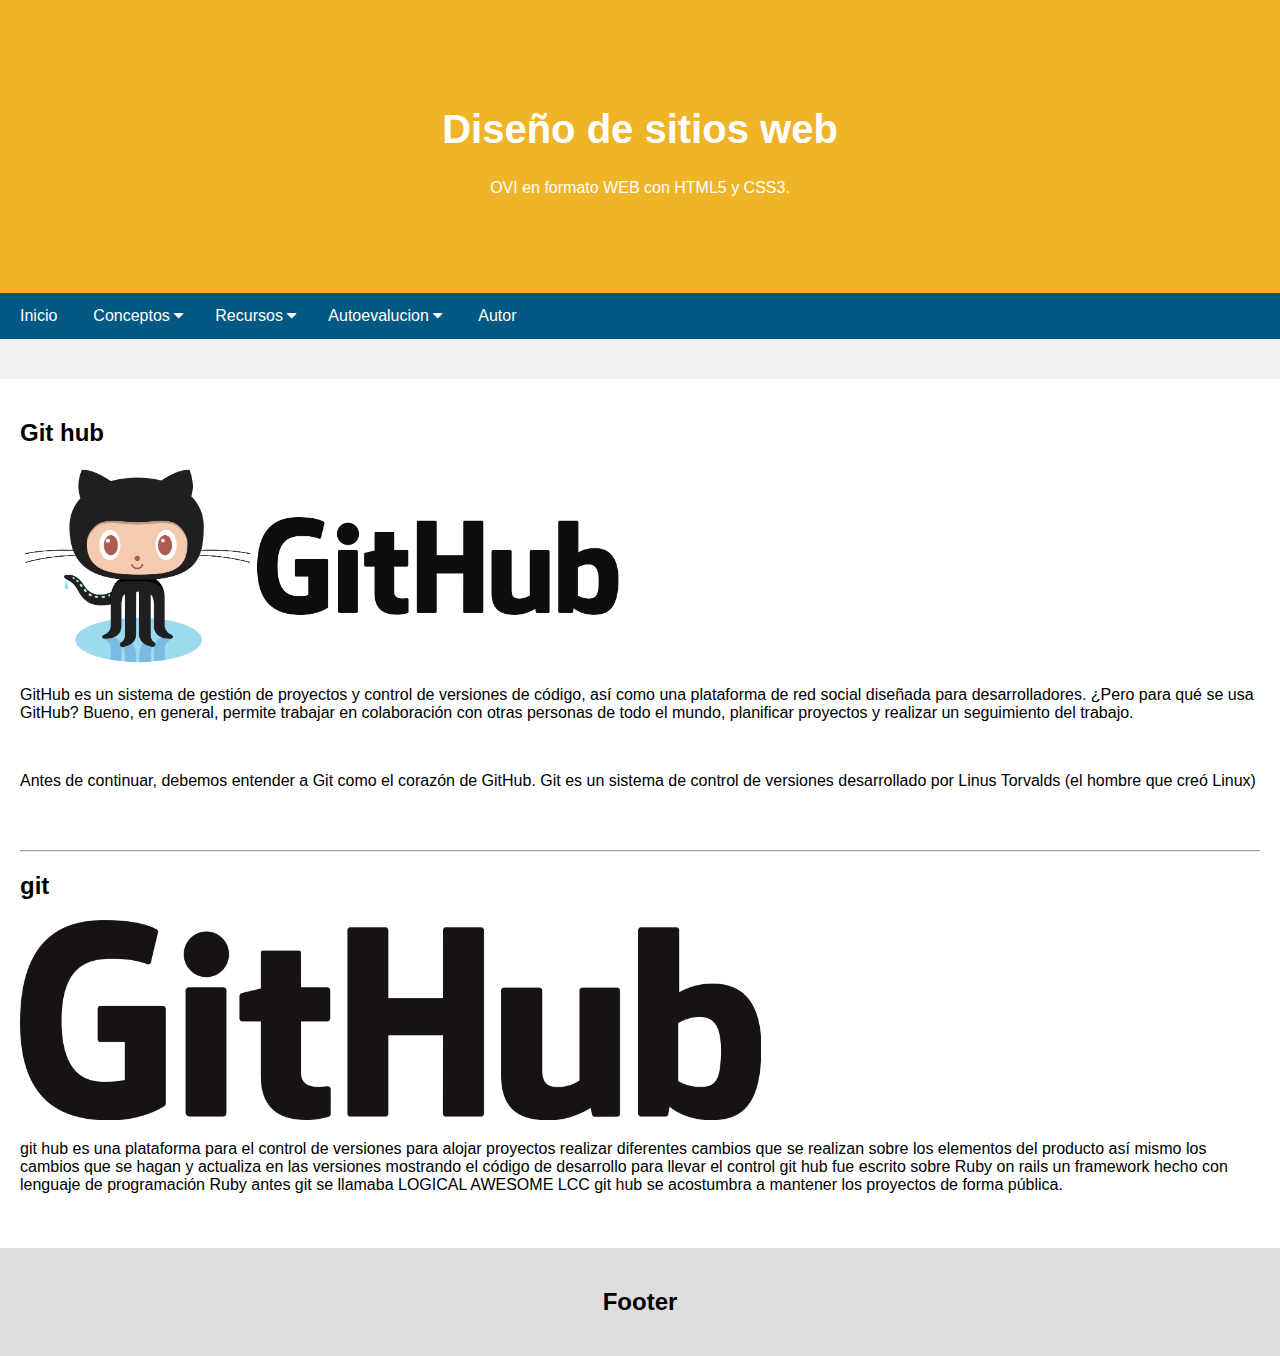
<file: audio.html>
<!DOCTYPE html>
<html lang="en">
  <head>
    <meta charset="UTF-8" />
    <meta name="viewport" content="width=device-width, initial-scale=1.0" />
    <link rel="stylesheet" href="css/style.css" />
    <link
      rel="stylesheet"
      href="https://cdnjs.cloudflare.com/ajax/libs/font-awesome/4.7.0/css/font-awesome.min.css"
    />

    <title>Diseño web</title>
  </head>
  <body>
    <div class="header">
      <h1>Diseño de sitios web</h1>
      <p>OVI en formato WEB con HTML5 y CSS3.</p>
    </div>
    <div class="navbar">
      <a href="index.html">Inicio</a>
      <div class="subnav">
        <button class="subnavbtn">
          Conceptos <i class="fa fa-caret-down"></i>
        </button>
        <div class="subnav-content">         
      <a href="Seccion1.html">Seccion 1</a>
      <a href="Seccion2.html">Seccion 2</a>

        </div>
      </div>

     
      <div class="subnav">
        <button class="subnavbtn">
          Recursos <i class="fa fa-caret-down"></i>
        </button>
        <div class="subnav-content">
          <a href="#bring">Audio</a>
          <a href="#deliver">Video</a>
          
        </div>
 
      </div>
      <div class="subnav">
        <button class="subnavbtn">
          Autoevalucion <i class="fa fa-caret-down"></i>
        </button>
        <div class="subnav-content">
          <a href="#bring">Seccion 1</a>
          <a href="#deliver">Sccion 2</a>
          
        </div>
 
      </div>
      
      <a href="Autor.html">Autor</a>
      
    </div>

    <div class="row">
      <div class="side">
      </div>
          </div>
      <div class="main">
        <h2>Git hub</h2>
        
        <img src="img/github.png"  style="height: 200px">
     
        <p>GitHub es un sistema de gestión de proyectos y control de versiones de código, así como una plataforma de red social diseñada para desarrolladores. ¿Pero para qué se usa GitHub? Bueno, en general, permite trabajar en colaboración con otras personas de todo el mundo, planificar proyectos y realizar un seguimiento del trabajo.</p>
        <br>
        <p>Antes de continuar, debemos entender a Git como el corazón de GitHub. Git es un sistema de control de versiones desarrollado por Linus Torvalds (el hombre que creó Linux)</p>
        <br>
        
        <br />
        <hr>
        <h2> git </h2>       
        <img  src= 'img/1200px-GitHub_logo_2013.svg.png' style="height: 200px">
        <p>git hub es una plataforma para el control de versiones para alojar proyectos realizar diferentes cambios que se
          realizan sobre los elementos del producto así mismo los cambios que se hagan y actualiza en las versiones
          mostrando el código de desarrollo para llevar el control git hub fue escrito sobre Ruby on rails un framework
          hecho con lenguaje de programación Ruby antes git se llamaba LOGICAL AWESOME LCC git hub se acostumbra a mantener
          los proyectos de forma pública. </p>
        <br>
      </div>
    </div>

    

    <div class="footer">
      <h2>Footer</h2>
    </div>
  </body>
</html>
</file>
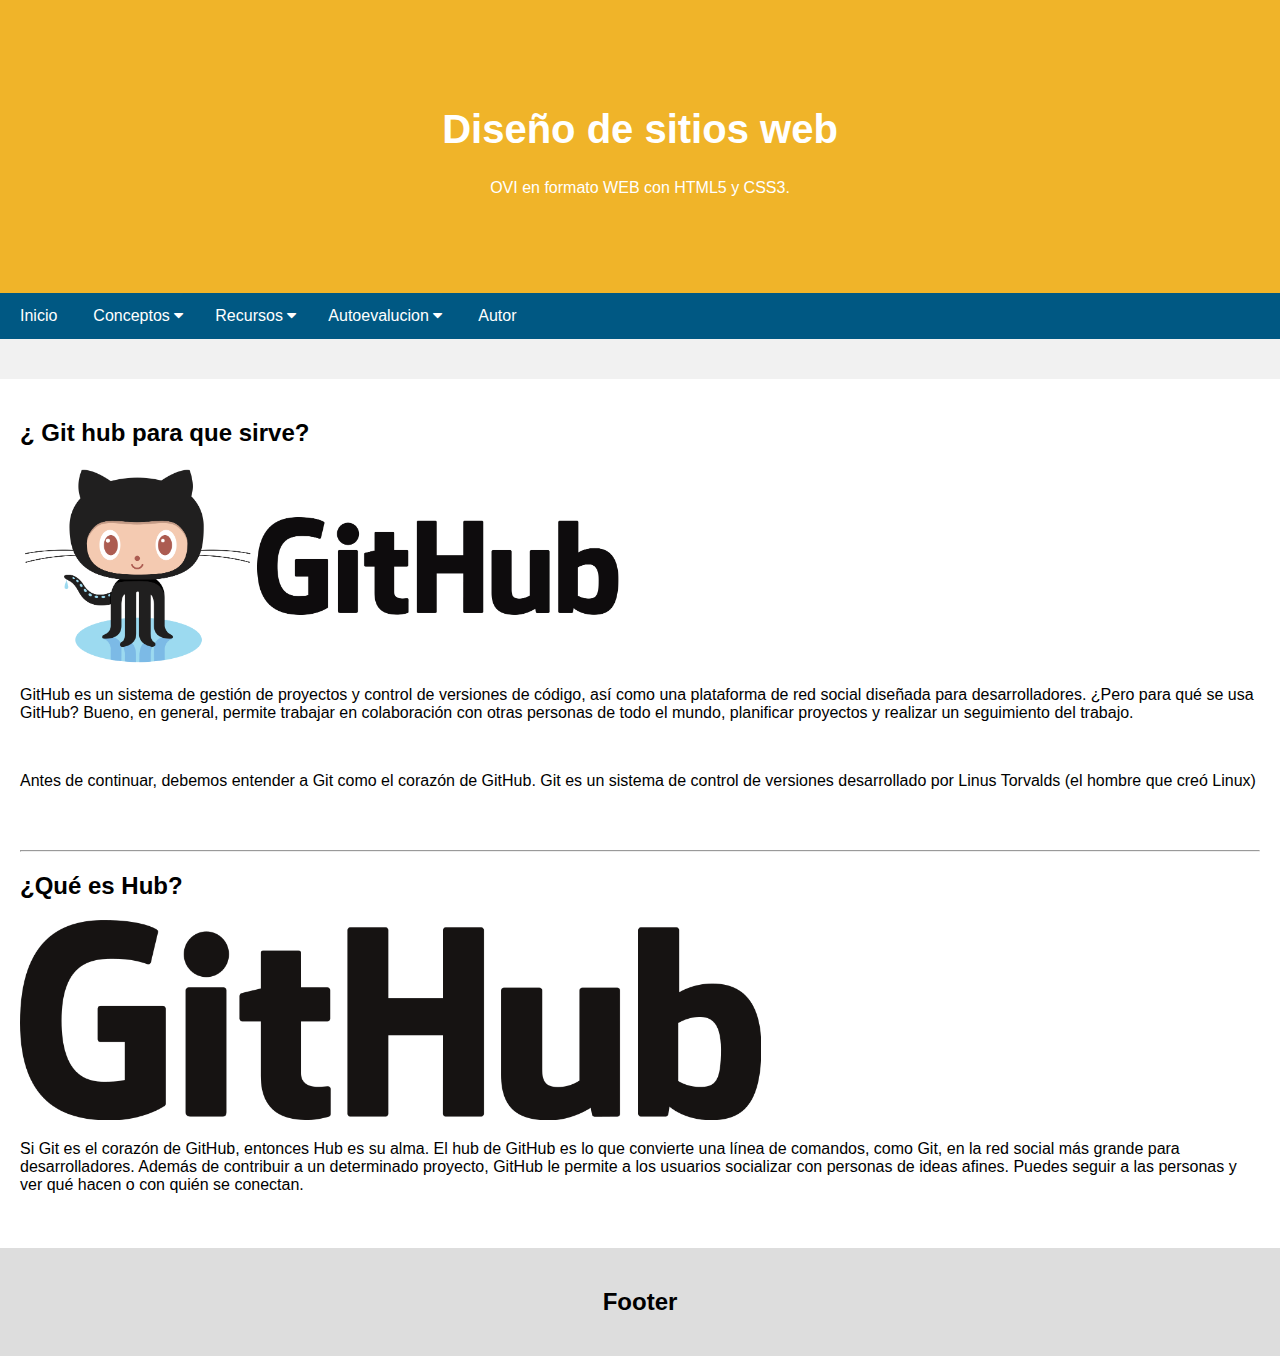
<file: Seccion2.html>
<!DOCTYPE html>
<html lang="en">
  <head>
    <meta charset="UTF-8" />
    <meta name="viewport" content="width=device-width, initial-scale=1.0" />
    <link rel="stylesheet" href="css/style.css" />
    <link
      rel="stylesheet"
      href="https://cdnjs.cloudflare.com/ajax/libs/font-awesome/4.7.0/css/font-awesome.min.css"
    />

    <title>Diseño web</title>
  </head>
  <body>
    <div class="header">
      <h1>Diseño de sitios web</h1>
      <p>OVI en formato WEB con HTML5 y CSS3.</p>
    </div>
    <div class="navbar">
      <a href="index.html">Inicio</a>
      <div class="subnav">
        <button class="subnavbtn">
          Conceptos <i class="fa fa-caret-down"></i>
        </button>
        <div class="subnav-content">         
      <a href="Seccion1.html">Seccion 1</a>
      <a href="Seccion2.html">Seccion 2</a>

        </div>
      </div>

     
      <div class="subnav">
        <button class="subnavbtn">
          Recursos <i class="fa fa-caret-down"></i>
        </button>
        <div class="subnav-content">
          <a href="#bring">Audio</a>
          <a href="#deliver">Video</a>
          
        </div>
 
      </div>
      <div class="subnav">
        <button class="subnavbtn">
          Autoevalucion <i class="fa fa-caret-down"></i>
        </button>
        <div class="subnav-content">
          <a href="#bring">Seccion 1</a>
          <a href="#deliver">Sccion 2</a>
          
        </div>
 
      </div>
      
      <a href="Autor.html">Autor</a>
      
    </div>

    <div class="row">
      <div class="side">
      </div>
          </div>
      <div class="main">
        <h2>¿ Git hub para que sirve? </h2>
        
        <img src="img/github.png"  style="height: 200px">
     
        <p>GitHub es un sistema de gestión de proyectos y control de versiones de código, así como una plataforma de red social diseñada para desarrolladores. ¿Pero para qué se usa GitHub? Bueno, en general, permite trabajar en colaboración con otras personas de todo el mundo, planificar proyectos y realizar un seguimiento del trabajo.</p>
        <br>
        <p>Antes de continuar, debemos entender a Git como el corazón de GitHub. Git es un sistema de control de versiones desarrollado por Linus Torvalds (el hombre que creó Linux)</p>
        <br>
        
        <br />
        <hr>
        <h2> ¿Qué es Hub? </h2>       
        <img  src= 'img/1200px-GitHub_logo_2013.svg.png' style="height: 200px">
        <p>Si Git es el corazón de GitHub, entonces Hub es su alma. El hub de GitHub es lo que convierte una línea de comandos, como Git, en la red social más grande para desarrolladores.

          Además de contribuir a un determinado proyecto, GitHub le permite a los usuarios socializar con personas de ideas afines. Puedes seguir a las personas y ver qué hacen o con quién se conectan.</p>
        <br>
      </div>
    </div>

    

    <div class="footer">
      <h2>Footer</h2>
    </div>
  </body>
</html>
</file>
<file: css/style.css>
* {
    box-sizing: border-box;
}

/* Style the body */
body {
    font-family: Arial, Helvetica, sans-serif;
    margin: 0;
}

/* Header/logo Title */
.header {
    padding: 80px;
    text-align: center;
    background: #f0b429;
    color: white;
}

/* Increase the font size of the heading */
.header h1 {
    font-size: 40px;
}

/* Style the top navigation bar */
.navbar {
    overflow: hidden;
    background-color: #005883;
}

/* Style the navigation bar links */
.navbar a {
    float: left;
    display: block;
    color: white;
    text-align: center;
    padding: 14px 20px;
    text-decoration: none;
}
.subnav {
    float: left;
    overflow: hidden;
}
.subnav .subnavbtn {
    font-size: 16px;
    border: none;
    outline: none;
    color: white;
    padding: 14px 16px;
    background-color: inherit;
    font-family: inherit;
    margin: 0;
}

.navbar a:hover,
.subnav:hover .subnavbtn {
    background-color: #2980b9;
}

.subnav-content {
    display: none;
    position: absolute;
    left: 0;
    background-color:  #2980b9;
    width: 100%;
    z-index: 1;
}

.subnav-content a {
    float: left;
    color: white;
    text-decoration: none;
}

.subnav-content a:hover {
    background-color:  #1f618d ;
    color: black;
}

.subnav:hover .subnav-content {
    display: block;
}

/* Right-aligned link */
.navbar a.right {
    float: right;
}

/* Change color on hover */
.navbar a:hover {
    background-color:  #1f618d ;
    color:  #fdfefe;
}

/* Column container */
.row {
    display: -ms-flexbox; /* IE10 */
    display: flex;
    -ms-flex-wrap: wrap; /* IE10 */
    flex-wrap: wrap;
}

/* Create two unequal columns that sits next to each other */
/* Sidebar/left column */
.side {
    -ms-flex: 30%; /* IE10 */
    flex: 30%;
    background-color: #f1f1f1;
    padding: 20px;
}

/* Main column */
.main {
    -ms-flex: 70%; /* IE10 */
    flex: 70%;
    background-color: white;
    padding: 20px;
}

/* Fake image, just for this example */


/* Footer */
.footer {
    padding: 20px;
    text-align: center;
    background: #ddd;
}
.contador{
text-align: center;
    
}

/* Responsive layout - when the screen is less than 700px wide, make the two columns stack on top of each other instead of next to each other */
@media screen and (max-width: 700px) {
    .row {
        flex-direction: column;
    }
}

/* Responsive layout - when the screen is less than 400px wide, make the navigation links stack on top of each other instead of next to each other */
@media screen and (max-width: 400px) {
    .navbar a {
        float: none;
        width: 100%;
    }
}
</file>
